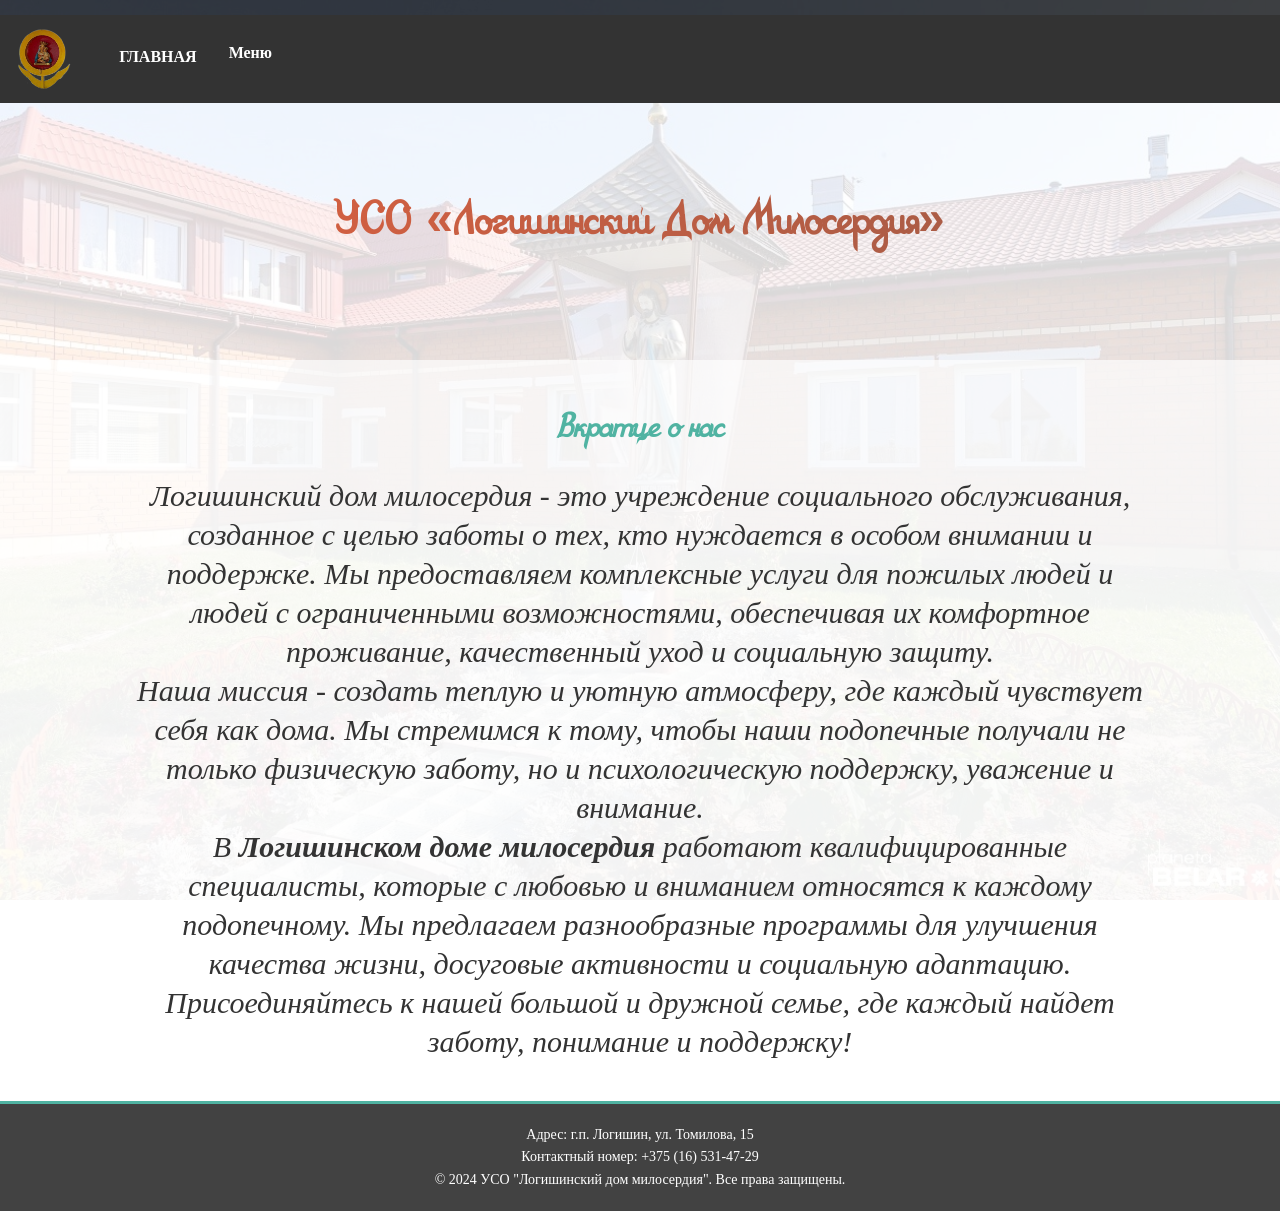
<file: index.html>
<!DOCTYPE html>
<html lang="ru">
<head>
    <meta charset="UTF-8">
    <meta name="viewport" content="width=device-width, initial-scale=1.0">
    <title>УСО "Логишинский дом милосердия"</title>
    <link rel="stylesheet" href="styles.css">
    <link rel="icon" type="image/x-icon" href="3.png">
</head>
<body>
    <header>
        <!-- <div class="container">
            <a href="index.html"><img src="3.png" alt="logo"></a>
            <h1 style="font-size: 30px;">УСО «Логишинский дом милосердия»</h1>
            <nav>
                <ul>
                    <li><a href="about.html">О нас</a></li>
                    <li><a href="services.html">Услуги</a></li>
                    <li><a href="contacts.html">Контакты</a></li>
                    <li><a href="staff.html">Персонал</a></li>
                    
                </ul>
            </nav>
        </div> -->
        <div class="navbar">
            <a  class="imgnavbar"href="index.html"><img src="3.png" alt="logo"></a>
            <a href="index.html">Главная</a>
            <div class="dropdown">
                <button class="dropbtn">Меню
                    <i class="fa fa-caret-down"></i>
                </button>
                <div class="dropdown-content">
                    <a href="about.html">О нас</a>
                    <a href="services.html">Услуги</a>
                    <a href="contacts.html">Контакты</a>
                    <a href="staff.html">Персонал</a>
                    <a href="history.html">История</a>
                </div>
            </div>
        </div>
    </header>
    <main>
        <section class="hero">
            <div class="welcome">
                <h2>УСО «Логишинский Дом Милосердия»</h2>
            </div>
        </section>

        <section class="services">
            <div class="container">
                <h2 style="font-size: 35px; font-family: 'Rosarium', serif"><i>Вкратце о нас</i></h2>
                <span class="indexDescript">
                    Логишинский дом милосердия - это учреждение социального обслуживания, созданное с целью заботы о тех, кто нуждается в особом внимании и поддержке.
                    Мы предоставляем комплексные услуги для пожилых людей и людей с ограниченными возможностями, обеспечивая их комфортное проживание, качественный уход
                    и социальную защиту. <br>
                    Наша миссия - создать теплую и уютную атмосферу, где каждый чувствует себя как дома. Мы стремимся к тому, чтобы наши подопечные получали не только
                    физическую заботу, но и психологическую поддержку, уважение и внимание. <br>
                    В <b>Логишинском доме милосердия</b> работают квалифицированные специалисты, которые с любовью и вниманием относятся к каждому подопечному. Мы 
                    предлагаем разнообразные программы для улучшения качества жизни, досуговые активности и социальную адаптацию. <br>
                    Присоединяйтесь к нашей большой и дружной семье, где каждый найдет заботу, понимание и поддержку!
                </span>
            </div>
        </section>
        
    </main>
    <footer>
        <div class="container">
            <p>Адрес: г.п. Логишин, ул. Томилова, 15</p>
            <p>Контактный номер: +375 (16) 531-47-29</p>
            <p>&copy; 2024 УСО "Логишинский дом милосердия". Все права защищены.</p>
        </div>
    </footer>
</body>
</html>
</file>
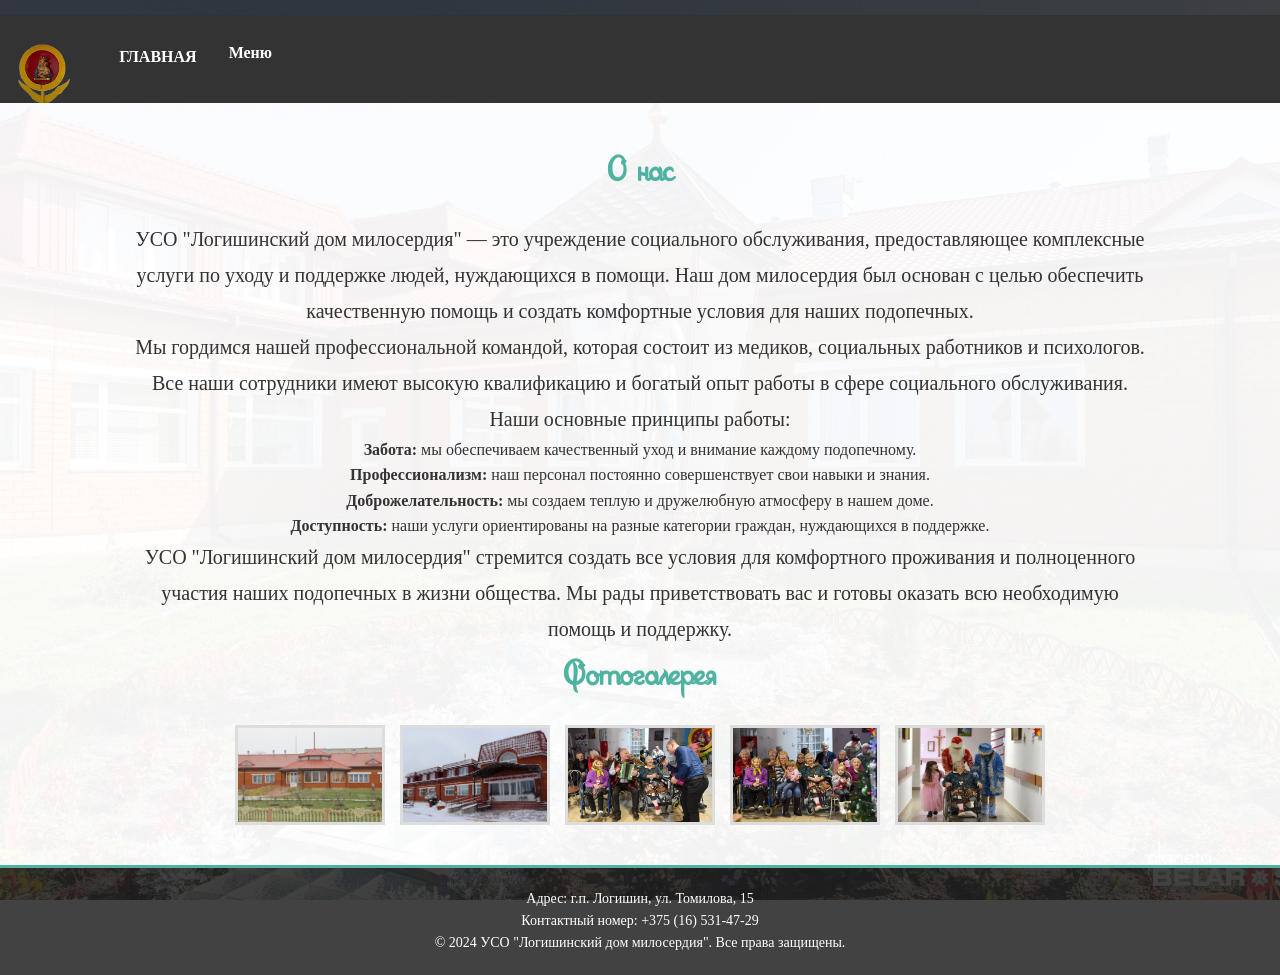
<file: about.html>
<!DOCTYPE html>
<html lang="ru">
<head>
    <meta charset="UTF-8">
    <meta name="viewport" content="width=device-width, initial-scale=1.0">
    <title>УСО "Логишинский дом милосердия"</title>
    <link rel="stylesheet" href="styles.css">
    <link rel="icon" type="image/x-icon" href="3.png">
</head>
<body>
    <header>
        <!-- <div class="container">
            <a href="index.html"><img src="3.png" alt="logo"></a>
            <h1 style="font-size: 30px;">УСО «Логишинский дом милосердия»</h1>
            <nav>
                <ul>
                    <li><a href="index.html">Главная</a></li>
                    <li><a href="services.html">Услуги</a></li>
                    <li><a href="contacts.html">Контакты</a></li>
                    <li><a href="staff.html">Персонал</a></li>
                </ul>
            </nav>
        </div> -->
        <div class="navbar">
            <a href="index.html"><img src="3.png" alt="logo"></a>
            <a href="index.html">Главная</a>
            <div class="dropdown">
                <button class="dropbtn">Меню
                    <i class="fa fa-caret-down"></i>
                </button>
                <div class="dropdown-content">
                    <a href="about.html">О нас</a>
                    <a href="services.html">Услуги</a>
                    <a href="contacts.html">Контакты</a>
                    <a href="staff.html">Персонал</a>
                    <a href="history.html">История</a>
                </div>
            </div>
        </div>
    </header>
    <main>
        <section class="about">
            <div class="container">
            <h2 style="font-family: 'Rosarium', serif">О нас</h2>
                <p>УСО "Логишинский дом милосердия" — это учреждение социального обслуживания, предоставляющее комплексные услуги по уходу и поддержке людей, нуждающихся в помощи. Наш дом милосердия был основан с целью обеспечить качественную помощь и создать комфортные условия для наших подопечных.</p>
                <p>Мы гордимся нашей профессиональной командой, которая состоит из медиков, социальных работников и психологов. Все наши сотрудники имеют высокую квалификацию и богатый опыт работы в сфере социального обслуживания.</p>
                <p>Наши основные принципы работы:</p>
                <ul>
                    <li><strong>Забота:</strong> мы обеспечиваем качественный уход и внимание каждому подопечному.</li>
                    <li><strong>Профессионализм:</strong> наш персонал постоянно совершенствует свои навыки и знания.</li>
                    <li><strong>Доброжелательность:</strong> мы создаем теплую и дружелюбную атмосферу в нашем доме.</li>
                    <li><strong>Доступность:</strong> наши услуги ориентированы на разные категории граждан, нуждающихся в поддержке.</li>
                </ul>
                <p>УСО "Логишинский дом милосердия" стремится создать все условия для комфортного проживания и полноценного участия наших подопечных в жизни общества. Мы рады приветствовать вас и готовы оказать всю необходимую помощь и поддержку.</p>
                
                <h2 style="font-family: 'Rosarium', serif">Фотогалерея</h2>

                <div class="gallery-grid">
                    <img src="4.jpg" alt="Image 4" class="thumbnail" data-full="4.jpg">
                    <img src="5.jpg" alt="Image 5" class="thumbnail" data-full="5.jpg">
                    <img src="6.jpg" alt="Image 6" class="thumbnail" data-full="6.jpg">
                    <img src="7.jpg" alt="Image 7" class="thumbnail" data-full="7.jpg">
                    <img src="8.jpg" alt="Image 8" class="thumbnail" data-full="8.jpg">
                </div>

                <div class="modal" id="modal">
                    <span class="close">&times;</span>

                    <span class="prev">&#10094;</span>
                    <img class="modal-content" id="modal-img">
                    <span class="next">&#10095;</span>
                </div>
            </div>
        </section>
    </main>

    <footer>
        <div class="container">
            <p>Адрес: г.п. Логишин, ул. Томилова, 15</p>
            <p>Контактный номер: +375 (16) 531-47-29</p>
            <p>&copy; 2024 УСО "Логишинский дом милосердия". Все права защищены.</p>
        </div>
    </footer>

    <!-- <script>
        document.addEventListener("DOMContentLoaded", function() {
        const modal = document.getElementById("modal");
        const modalImg = document.getElementById("modal-img");
        const thumbnails = document.querySelectorAll(".thumbnail");
        const closeModal = document.querySelector(".close");

        thumbnails.forEach(thumbnail => {
            thumbnail.addEventListener("click", function() {
                modal.style.display = "block";
                modalImg.src = this.getAttribute("data-full");
            });
        });

        closeModal.addEventListener("click", function() {
            modal.style.display = "none";
        });

        window.addEventListener("click", function(event) {
            if (event.target === modal) {
                modal.style.display = "none";
            }
        });
        });
    </script> -->
    <script src="gallery.js"></script>


</body>
</html>
</file>
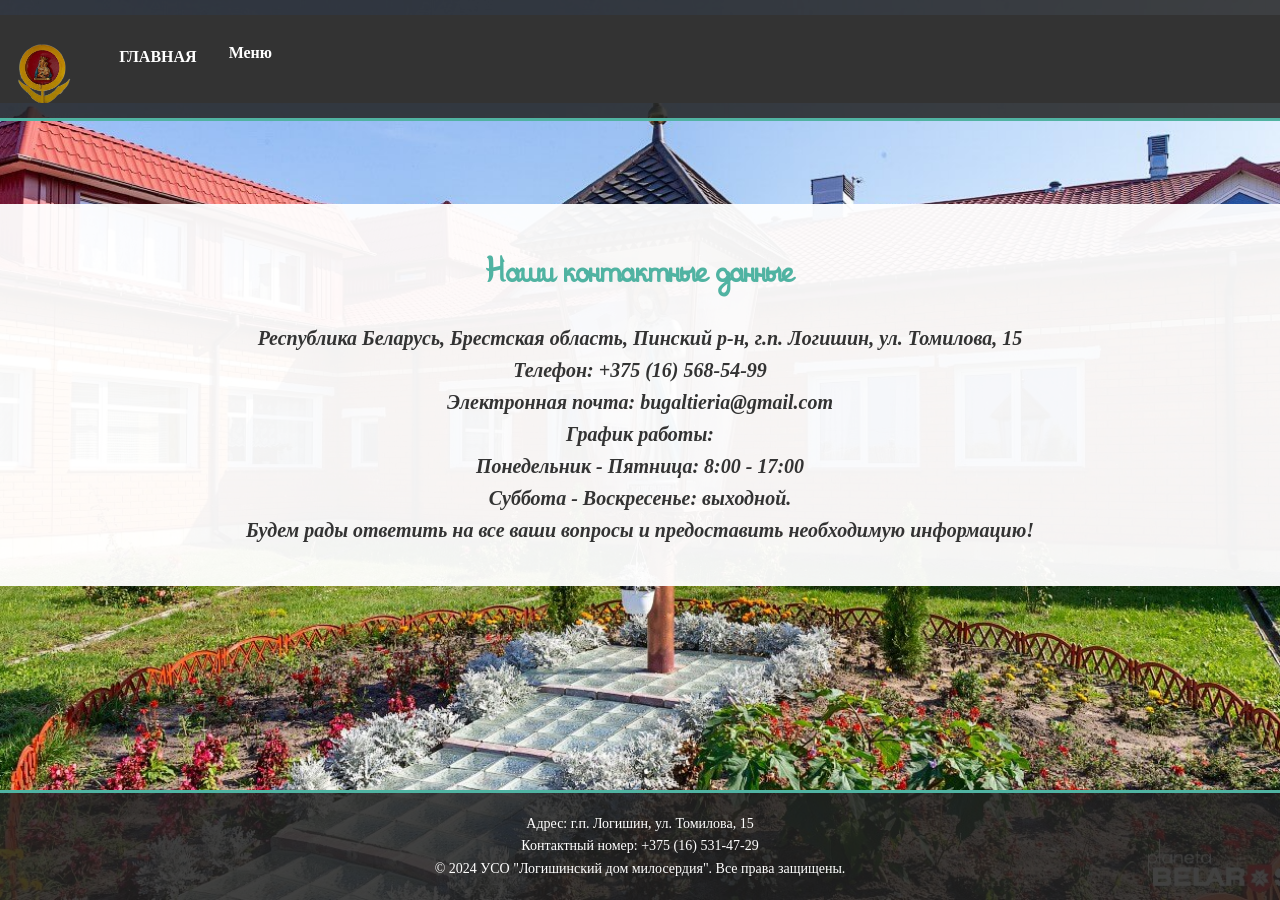
<file: contacts.html>
<!DOCTYPE html>
<html lang="ru">
<head>
    <meta charset="UTF-8">
    <meta name="viewport" content="width=device-width, initial-scale=1.0">
    <title>УСО "Логишинский дом милосердия"</title>
    <link rel="stylesheet" href="styles.css">
    <link rel="icon" type="image/x-icon" href="3.png">
</head>
<body>
    <header>
        <!-- <div class="container">
            <a href="index.html"><img src="3.png" alt="logo"></a>
            <h1 style="font-size: 30px;">УСО «Логишинский дом милосердия»</h1>
            <nav>
                <ul>
                    <li><a href="index.html">Главная</a></li>
                    <li><a href="about.html">О нас</a></li>
                    <li><a href="services.html">Услуги</a></li>
                    <li><a href="staff.html">Персонал</a></li>
                </ul>
            </nav>
        </div> -->
        <div class="navbar">
            <a href="index.html"><img src="3.png" alt="logo"></a>
            <a href="index.html">Главная</a>
            <div class="dropdown">
                <button class="dropbtn">Меню
                    <i class="fa fa-caret-down"></i>
                </button>
                <div class="dropdown-content">
                    <a href="about.html">О нас</a>
                    <a href="services.html">Услуги</a>
                    <a href="contacts.html">Контакты</a>
                    <a href="staff.html">Персонал</a>
                    <a href="history.html">История</a>
                </div>
            </div>
        </div>
    </header>
    <main>

        <section class="contacts">
            <div class="container">
                <h2 class="h2Contact" style="font-family: 'Rosarium', serif">Наши контактные данные</h2>
                <span class="infoContact">
                    Республика Беларусь, Брестская область, Пинский р-н, г.п. Логишин, ул. Томилова, 15 <br>
                    Телефон: +375 (16) 568-54-99 <br>
                    Электронная почта: bugaltieria@gmail.com <br>
                    График работы: <br>
                    Понедельник - Пятница: 8:00 - 17:00 <br>
                    Суббота - Воскресенье: выходной. <br>
                    Будем рады ответить на все ваши вопросы и предоставить необходимую информацию!
                </span>
            </div>
        </section>
        
    </main>
    <footer>
        <div class="container">
            <p>Адрес: г.п. Логишин, ул. Томилова, 15</p>
            <p>Контактный номер: +375 (16) 531-47-29</p>
            <p>&copy; 2024 УСО "Логишинский дом милосердия". Все права защищены.</p>
        </div>
    </footer>
</body>
</html>
</file>
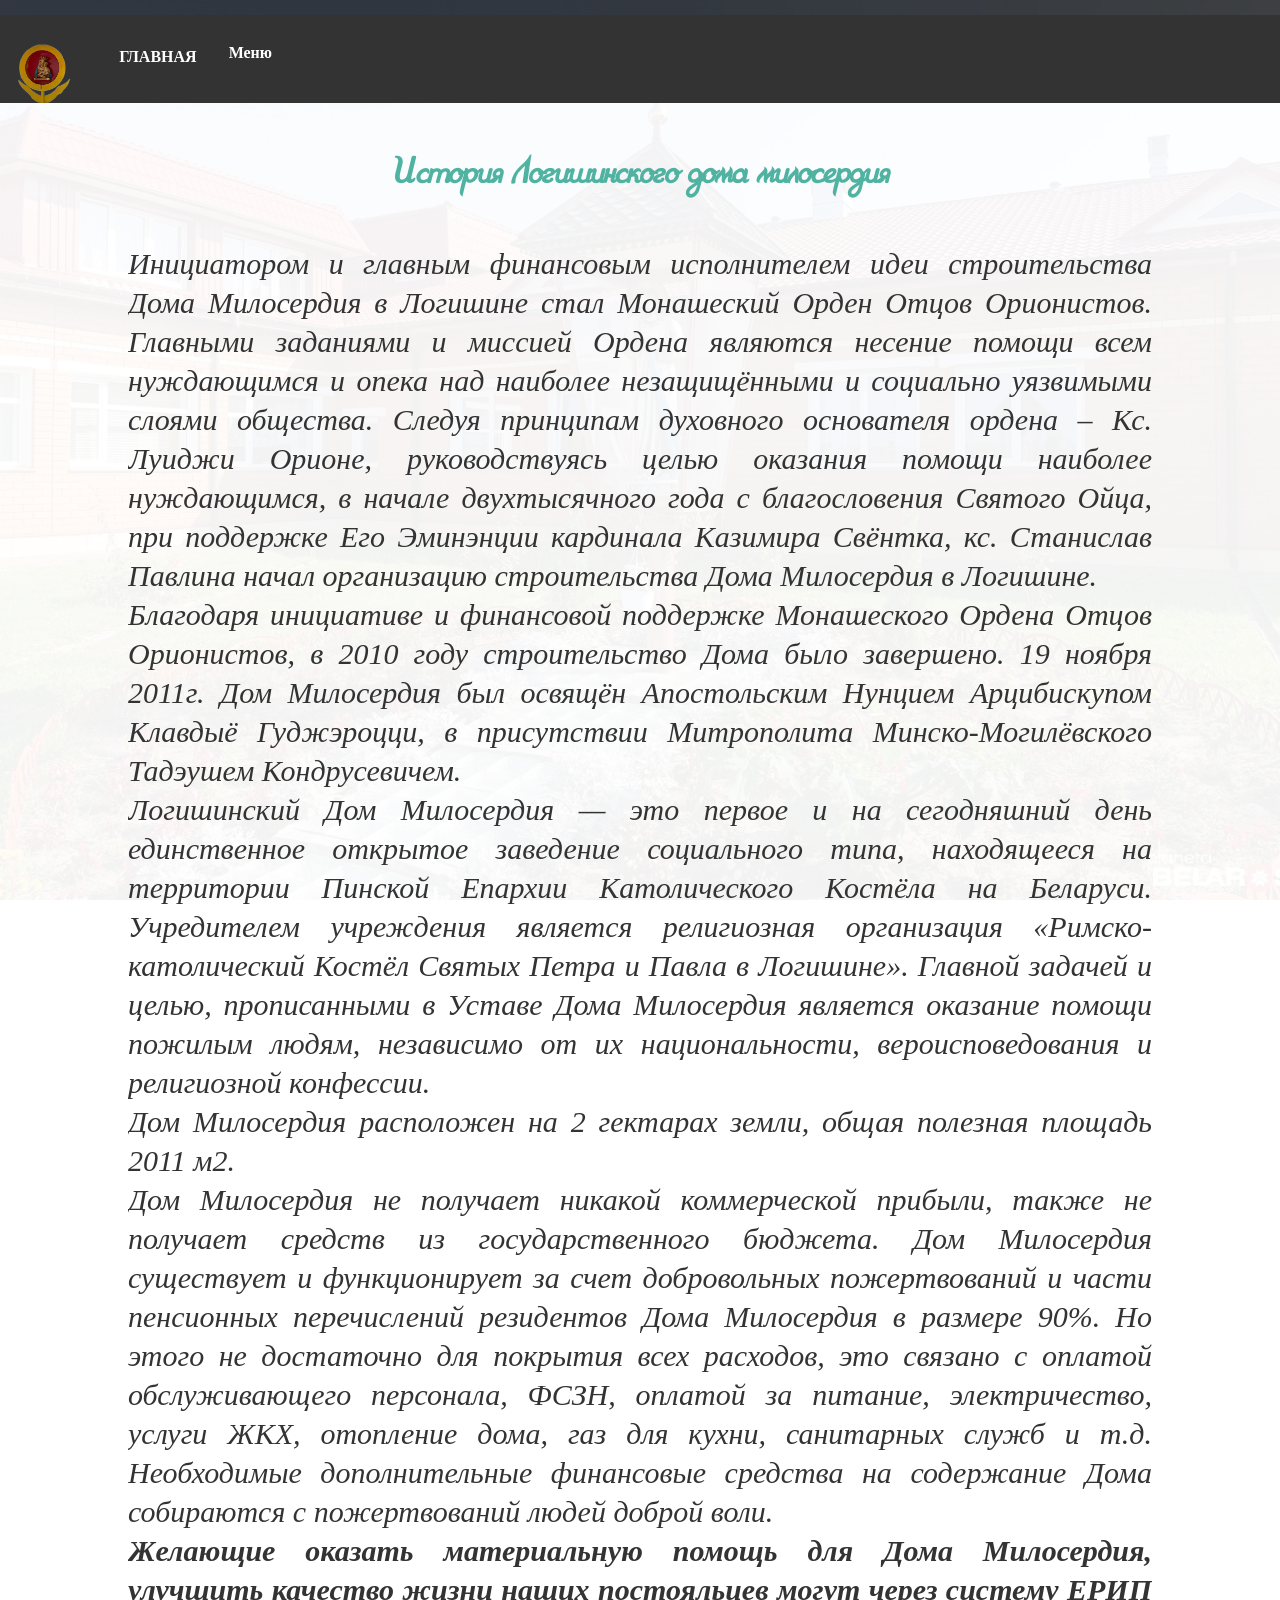
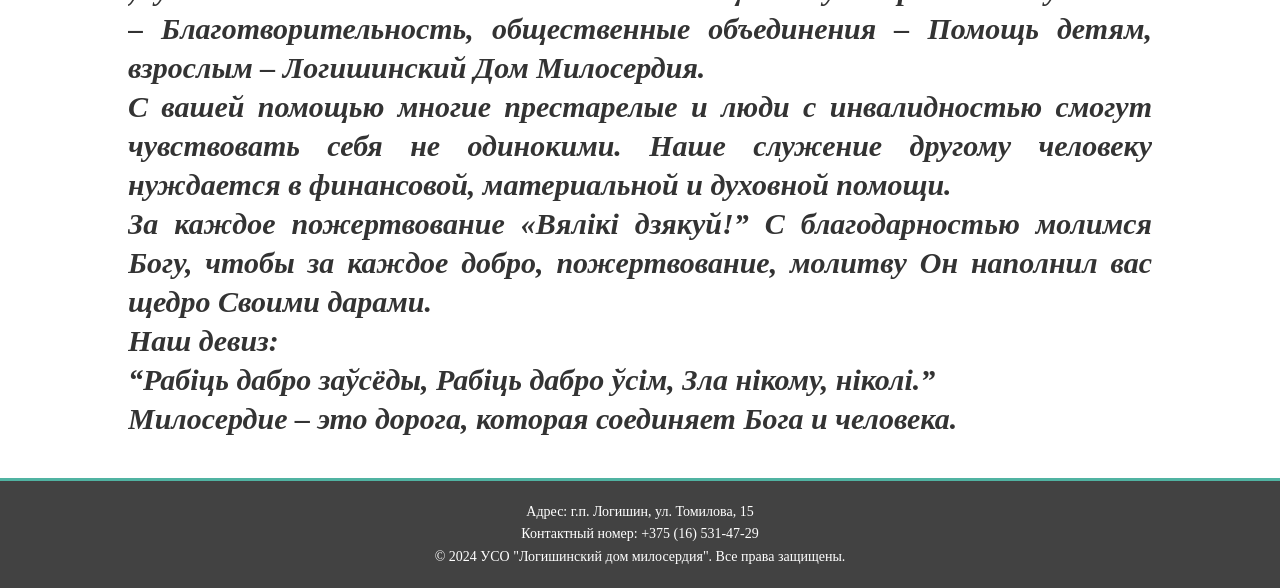
<file: history.html>
<!DOCTYPE html>
<html lang="ru">
<head>
    <meta charset="UTF-8">
    <meta name="viewport" content="width=device-width, initial-scale=1.0">
    <title>История Логишинского дома милосердия</title>
    <link rel="stylesheet" href="styles.css">
    <link rel="icon" type="image/x-icon" href="3.png">
</head>
<body>

<header>
    <!-- <div class="container">
        <a href="index.html"><img src="3.png" alt="logo"></a>
        <h1 style="font-size: 30px;">УСО «Логишинский дом милосердия»</h1>
        <nav>
            <ul>
                <li><a href="index.html">Главная</a></li>
                <li><a href="about.html">О нас</a></li>
                <li><a href="services.html">Услуги</a></li>
                <li><a href="contacts.html">Контакты</a></li>
                <li><a href="staff.html">Персонал</a></li>
            </ul>
        </nav>
    </div> -->
    <div class="navbar">
            <a href="index.html"><img src="3.png" alt="logo"></a>
            <a href="index.html">Главная</a>
            <div class="dropdown">
                <button class="dropbtn">Меню
                    <i class="fa fa-caret-down"></i>
                </button>
                <div class="dropdown-content">
                    <a href="about.html">О нас</a>
                    <a href="services.html">Услуги</a>
                    <a href="contacts.html">Контакты</a>
                    <a href="staff.html">Персонал</a>
                    <a href="history.html">История</a>
                </div>
            </div>
        </div>
</header>

<main>

    <section class="services">
        <div class="container">

            <h2 style="font-size: 38px; font-family: 'Rosarium', serif; text-align:center;">
                <i>История Логишинского дома милосердия</i>
            </h2>

            <div class="indexDescript" style="margin-top:40px; line-height:1.3; text-align:justify;">

                <p>
                    Инициатором и главным финансовым исполнителем идеи строительства Дома Милосердия в Логишине стал Монашеский Орден Отцов Орионистов. 
                    Главными заданиями и миссией Ордена являются несение помощи всем нуждающимся и опека над наиболее незащищёнными и социально 
                    уязвимыми слоями общества. Следуя принципам духовного основателя ордена – Кс. Луиджи Орионе, руководствуясь целью оказания помощи 
                    наиболее нуждающимся, в начале двухтысячного года с благословения Святого Ойца, при поддержке Его Эминэнции кардинала Казимира 
                    Свёнтка,  кс. Станислав Павлина начал организацию строительства Дома Милосердия в Логишине.
                </p>
                
                <p>
                    Благодаря инициативе и финансовой поддержке Монашеского Ордена Отцов Орионистов, в 2010 году строительство Дома было  завершено. 
                    19 ноября 2011г. Дом Милосердия был освящён Апостольским Нунцием Арцибискупом Клавдыё Гуджэроцци, в присутствии Митрополита 
                    Минско-Могилёвского Тадэушем Кондрусевичем.
                </p>

                <p>
                    Логишинский Дом Милосердия — это первое и на сегодняшний день единственное открытое заведение социального типа, находящееся на 
                    территории Пинской Епархии Католического Костёла на Беларуси. Учредителем учреждения является религиозная организация 
                    «Римско-католический Костёл Святых Петра и Павла в Логишине». Главной задачей и целью, прописанными в Уставе Дома Милосердия 
                    является оказание  помощи пожилым людям, независимо от их национальности, вероисповедования и религиозной конфессии.
                </p>
                
                <p>
                    Дом Милосердия расположен на 2 гектарах земли, общая полезная площадь  2011 м2.
                </p>
                
                <p>                          
                    Дом Милосердия не получает никакой коммерческой прибыли, также не получает средств из государственного бюджета. Дом Милосердия 
                    существует и функционирует за счет добровольных пожертвований и части пенсионных перечислений резидентов Дома Милосердия в размере 
                    90%.  Но этого не достаточно для покрытия всех расходов, это связано с оплатой обслуживающего персонала, ФСЗН, оплатой за питание, 
                    электричество, услуги ЖКХ, отопление дома, газ для кухни, санитарных служб и т.д. Необходимые дополнительные финансовые средства на 
                    содержание Дома собираются с пожертвований людей доброй воли.
                </p>
                
                <p><b>
                    Желающие оказать материальную помощь для Дома Милосердия, улучшить качество жизни наших постояльцев могут через систему ЕРИП – 
                    Благотворительность, общественные объединения – Помощь детям, взрослым – Логишинский Дом Милосердия.
                </p>
                <p>
                    С вашей помощью многие престарелые и люди с инвалидностью смогут чувствовать себя не одинокими. Наше служение другому человеку 
                    нуждается в финансовой, материальной и духовной помощи.
                </p>
                
                <p>
                    За каждое пожертвование «Вялікі дзякуй!” С благодарностью молимся Богу, чтобы за каждое добро, пожертвование, молитву Он наполнил 
                    вас щедро Своими дарами.
                </p>
                
                <p>Наш девиз:</p>
                    <p>“Рабіць дабро заўсёды, Рабіць дабро ўсім, Зла нікому, ніколі.”</p>
                    <p>Милосердие – это дорога, которая соединяет Бога и человека.</b></p>
            </div>

        </div>
    </section>

</main>

<footer>
    <div class="container">
        <p>Адрес: г.п. Логишин, ул. Томилова, 15</p>
        <p>Контактный номер: +375 (16) 531-47-29</p>
        <p>&copy; 2024 УСО "Логишинский дом милосердия". Все права защищены.</p>
    </div>
</footer>

</body>
</html>
</file>
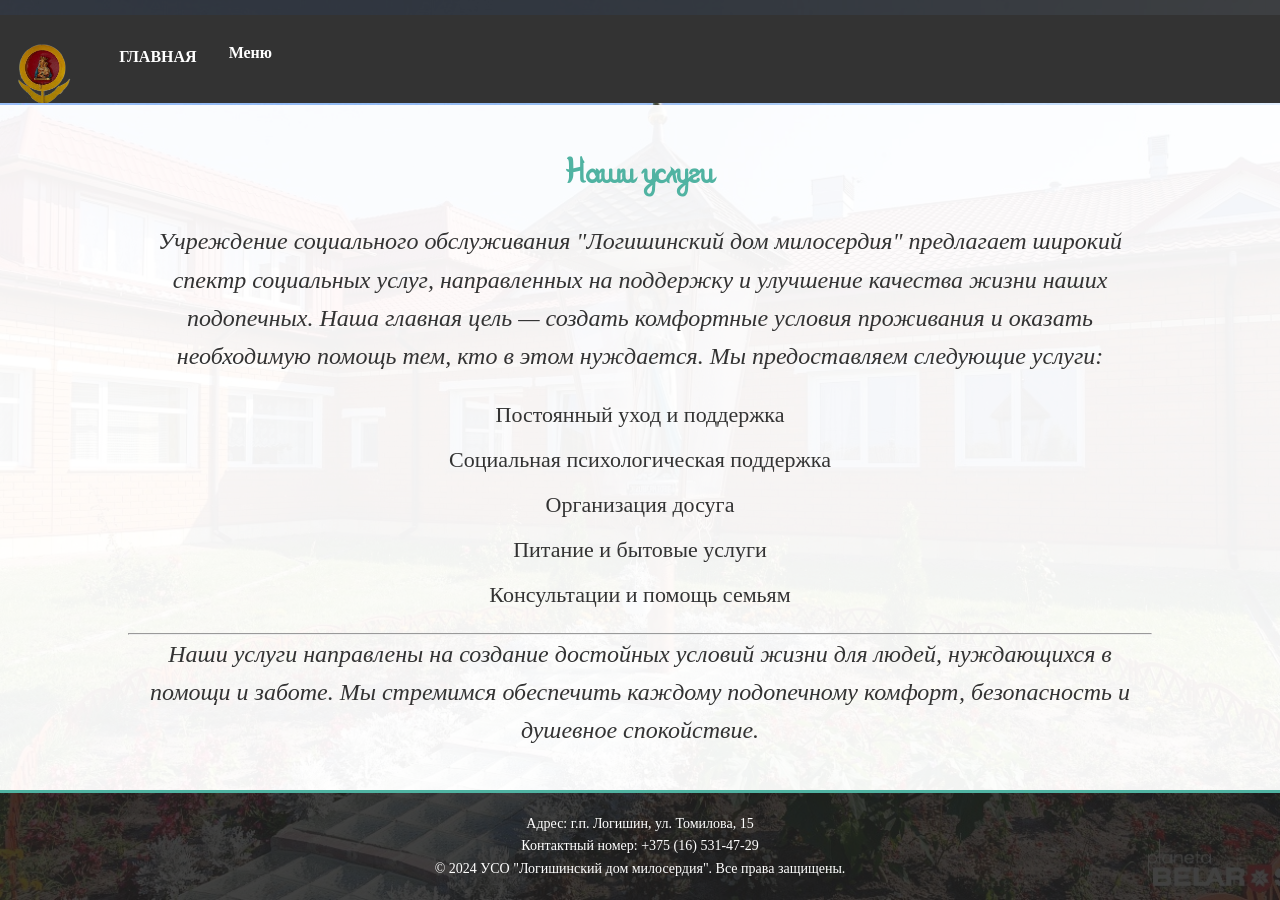
<file: services.html>
<!DOCTYPE html>
<html lang="ru">
<head>
    <meta charset="UTF-8">
    <meta name="viewport" content="width=device-width, initial-scale=1.0">
    <title>УСО "Логишинский дом милосердия"</title>
    <link rel="stylesheet" href="styles.css">
    <link rel="icon" type="image/x-icon" href="3.png">
</head>
<body>
    <header>
        <!-- <div class="container">
            <a href="index.html"><img src="3.png" alt="logo"></a>
            <h1 style="font-size: 30px;">УСО «Логишинский дом милосердия»</h1>
            <nav>
                <ul>
                    <li><a href="index.html">Главная</a></li>
                    <li><a href="about.html">О нас</a></li>
                    <li><a href="contacts.html">Контакты</a></li>
                    <li><a href="staff.html">Персонал</a></li>
                </ul>
            </nav>
        </div> -->
        <div class="navbar">
            <a href="index.html"><img src="3.png" alt="logo"></a>
            <a href="index.html">Главная</a>
            <div class="dropdown">
                <button class="dropbtn">Меню
                    <i class="fa fa-caret-down"></i>
                </button>
                <div class="dropdown-content">
                    <a href="about.html">О нас</a>
                    <a href="services.html">Услуги</a>
                    <a href="contacts.html">Контакты</a>
                    <a href="staff.html">Персонал</a>
                    <a href="history.html">История</a>
                </div>
            </div>
        </div>
    </header>
    
    <main>
        <section class="services">
            <div class="container">
                <h2 style="font-family: 'Rosarium', serif">Наши услуги</h2>
                <span class="description">
                Учреждение социального обслуживания "Логишинский дом милосердия" предлагает широкий спектр социальных услуг, направленных на
                поддержку и улучшение качества жизни наших подопечных. Наша главная цель — создать комфортные условия проживания и оказать
                необходимую помощь тем, кто в этом нуждается. Мы предоставляем следующие услуги:
                </span>
                
                <ul>
                    <li>Постоянный уход и поддержка</li>
                    <li>Социальная психологическая поддержка</li>
                    <li>Организация досуга</li>
                    <li>Питание и бытовые услуги</li>
                    <li>Консультации и помощь семьям</li>
                </ul>
                <hr>
                <span class="description">Наши услуги направлены на создание достойных условий жизни для людей, нуждающихся в помощи и заботе. Мы стремимся обеспечить каждому подопечному
                комфорт, безопасность и душевное спокойствие.</span>
            </div>
        </section>
    </main>

    <footer>
        <div class="container">
            <p>Адрес: г.п. Логишин, ул. Томилова, 15</p>
            <p>Контактный номер: +375 (16) 531-47-29</p>
            <p>&copy; 2024 УСО "Логишинский дом милосердия". Все права защищены.</p>
        </div>
    </footer>

</body>
</html>
</file>
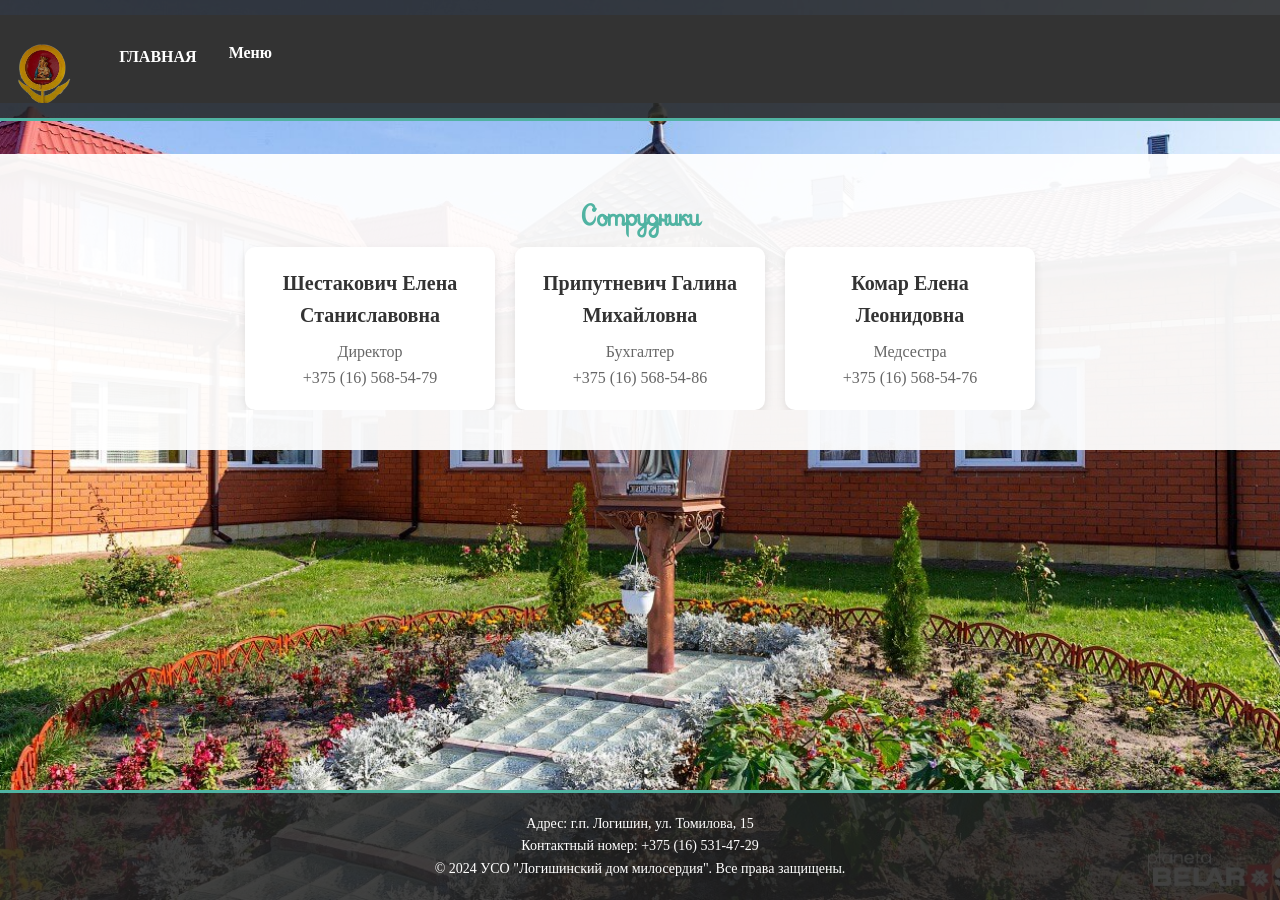
<file: staff.html>
<!DOCTYPE html>
<html lang="ru">
<head>
    <meta charset="UTF-8">
    <meta name="viewport" content="width=device-width, initial-scale=1.0">
    <title>УСО "Логишинский дом милосердия"</title>
    <link rel="stylesheet" href="styles.css">
    <link rel="icon" type="image/x-icon" href="3.png">
</head>
<body>
    <header>
         <!-- <div class="container">
            <a href="index.html"><img src="3.png" alt="logo"></a>
            <h1 style="font-size: 30px;">УСО «Логишинский дом милосердия»</h1>
            <nav>
                <ul>
                    <li><a href="index.html">Главная</a></li>
                    <li><a href="about.html">О нас</a></li>
                    <li><a href="services.html">Услуги</a></li>
                    <li><a href="contacts.html">Контакты</a></li>
                </ul>
            </nav>
        </div> -->
        <div class="navbar">
            <a href="index.html"><img src="3.png" alt="logo"></a>
            <a href="index.html">Главная</a>
            <div class="dropdown">
                <button class="dropbtn">Меню
                    <i class="fa fa-caret-down"></i>
                </button>
                <div class="dropdown-content">
                    <a href="about.html">О нас</a>
                    <a href="services.html">Услуги</a>
                    <a href="contacts.html">Контакты</a>
                    <a href="staff.html">Персонал</a>
                    <a href="history.html">История</a>
                </div>
            </div>
        </div>
    </header>
    
    <main>
    <section class="staff">
        <div class="container">
            <h2 style="text-align: center; font-size: 30px; margin-bottom: 5px; color: #50b3a2; font-family: 'Rosarium', serif">Сотрудники</h2>
            <div class="staff-grid">
                <div class="staff-member">
                     <!-- <img src="staff1.png" alt="ФИО сотрудника 1"/> -->
                    <div class="staff-info">
                        <h3>Шестакович Елена Станиславовна</h3>
                        <p>Директор</p>
                        <p>+375 (16) 568-54-79</p>
                    </div>
                </div>
                <div class="staff-member">
                    <!-- <img src="staff2.jpg" alt="ФИО сотрудника 2"/> -->
                    <div class="staff-info">
                        <h3>Припутневич Галина Михайловна</h3>
                        <p>Бухгалтер</p>
                        <p>+375 (16) 568-54-86</p>
                    </div>
                </div>
                <div class="staff-member">
                    <!-- <img src="staff3.jpg" alt="ФИО сотрудника 3"/> -->
                    <div class="staff-info">
                        <h3>Комар Елена Леонидовна</h3>
                        <p>Медсестра</p>
                        <p>+375 (16) 568-54-76</p>
                    </div>
                </div>
                
                </div>
                    <!-- Добавьте больше сотрудников по необходимости -->
                </div>
            </div>
        </section>

    </main>

    <footer>
        <div class="container">
            <p>Адрес: г.п. Логишин, ул. Томилова, 15</p>
            <p>Контактный номер: +375 (16) 531-47-29</p>
            <p>&copy; 2024 УСО "Логишинский дом милосердия". Все права защищены.</p>
        </div>
    </footer>

</body>
</html>
</file>
<file: styles.css>
/* Основные стили */
* {
    margin: 0;
    padding: 0;
    box-sizing: border-box;
}

@font-face {
    font-family: "Rosarium";
    src: url('Rosarium.ttf'); /* Путь к шрифту */
    font-weight: normal;
    font-style: normal;
}

html,body {
    height: 100%;
    margin: 0;
}

body {
    font-family: 'Verdena', serif; /* Используем современный шрифт */
    line-height: 1.6;
    background: url('2.jpg') no-repeat center center fixed;
    background-size: cover;
    color: #333;
    display: flex;
    flex-direction: column;
    min-height: 100vh;
}

main {
    flex: 1;
    padding-top: 33px;
}

.container, .welcome {
    width: 80%;
    margin: 0 auto;
    overflow: hidden;
}

.welcome {
    font-family: 'Rosarium', sans-serif;
    transition: transform 0.8s ease-in-out;
    animation: scale-animation 0.8s ease-in-out, gradient-animation 1.6s ease-in-out;
    background: linear-gradient(to right, #dd6040, #61564d);
    background-size: 200% auto;
    -webkit-background-clip: text;
    -webkit-text-fill-color: transparent;
    animation: scale-animation 0.8s ease-in-out, gradient-animation 2s ease-in-out;
}

/* Анимация увеличения и уменьшения */
@keyframes scale-animation {
    0% {
        transform: scale(1);
    }
    50% {
        transform: scale(1.2);
    }
    100% {
        transform: scale(1);
    }
}

/* Анимация градиентного переливания */
@keyframes gradient-animation {
    0% {
        background-position: 0% 50%;
    }
    50% {
        background-position: 100% 50%;
    }
    100% {
        background-position: 0% 50%;
        -webkit-text-fill-color: initial; /* Возврат к исходному цвету */
    }
}

@keyframes scale-animation-hover {
    0% {
        transform: scale(1);
    }
    50% {
        transform: scale(1.2);
    }
    100% {
        transform: scale(1);
    }
}

/* Хедер */
header {
    background: rgba(34, 34, 34, 0.85); /* Темный полупрозрачный фон */
    color: #fff;
    padding: 15px 0;
    min-height: 70px;
    border-bottom: #50b3a2 3px solid; /* Обновленный цвет */
    transition: transform 0.4s ease-in-out 1s;
}

header:hover {
    background: rgba(34, 34, 34, 0.95); /* Тяжелее прозрачный фон */
}

header img {
    height: 60px;
    float: left;
    margin-right: 15px;
}

header a {
    color: #fff;
    text-decoration: none;
    text-transform: uppercase;
    font-size: 16px;
    font-weight: bold;
}

header ul {
    padding: 0;
    list-style: none;
}

header li {
    display: inline;
    padding: 0 20px;
}

header h1 {
    float: left;
    font-size: 24px;
    font-weight: 700;
}

header nav {
    float: right;
    margin-top: 15px;
}

/* Главный блок */
.hero {
    background: rgba(255, 255, 255, 0.85); /* Светлый полупрозрачный фон */
    color: #333;
    padding: 80px 0;
    text-align: center;
}

.hero h2 {
    margin-bottom: 20px;
    font-size: 48px; /* Увеличен размер текста */
    font-weight: 700;
}

.hero p {
    font-size: 22px; /* Небольшое увеличение шрифта */
}

/* Секционные блоки */
.about, .services, .contacts {
    background: rgba(255, 255, 255, 0.95); /* Увеличена прозрачность */
    padding: 40px 0; /* Увеличен отступ */
    text-align: center;
}

.about h2, .services h2, .contacts h2 {
    font-size: 36px;
    margin-bottom: 20px;
    font-weight: bold;
    color: #50b3a2; /* Цвет акцента */
}

.about p {
    font-size: 20px;
    line-height: 1.8;
}

/* Услуги */
.services ul {
    font-size: 22px;
    font-style: normal; /* Убрана курсивность */
    list-style-type: none;
    margin-bottom: 20px;
    margin-top: 21px;
    padding: 0;
}

.services ul li {
    margin-bottom: 10px;
}

.description {
    margin-top: 20px;
    font-size: 24px;
    font-style: italic;
}

/* Контакты */
.h2Contact {
    font-size: 30px;
}

.infoContact {
    font-size: 20px;
    font-style: italic;
    font-weight: bold;
}

.contacts {
    margin-top: 50px;
}

.indexDescript {
    font-size: 30px;
    font-style: italic;
    margin-top: 20px;
    line-height: 1.3; /* уменьшает расстояние между строками */
}

/* Галерея */
.gallery-grid {
    display: flex;
    flex-wrap: wrap;
    gap: 15px;
    justify-content: center;
}

.gallery-grid img {
    width: 150px;
    height: 100px;
    object-fit: cover;
    cursor: pointer;
    border: 3px solid #ddd;
    transition: transform 0.3s, border 0.3s;
}

.gallery-grid img:hover {
    transform: scale(1.08);
    border-color: #50b3a2;
}

.modal {
    display: none;
    position: fixed;
    z-index: 1000;
    padding-top: 60px;
    left: 0;
    top: 0;
    width: 100%;
    height: 100%;
    overflow: auto;
    background-color: rgba(0, 0, 0, 0.8);
}

.modal-content {
    margin: auto;
    display: block;
    width: 80%;
    max-width: 700px;
}

.close {
    position: absolute;
    top: 15px;
    right: 35px;
    color: #fff;
    font-size: 40px;
    font-weight: bold;
    transition: 0.3s;
    cursor: pointer;
}

.close:hover,
.close:focus {
    color: #bbb;
    text-decoration: none;
    cursor: pointer;
}

/* Сотрудники */
.staff {
    padding: 40px 0;
    background: rgba(255, 255, 255, 0.95);
}

.staff-grid {
    display: flex;
    flex-wrap: wrap;
    gap: 20px;
    justify-content: center;
}

.staff-member {
    background: #fff;
    border-radius: 10px;
    box-shadow: 0 4px 10px rgba(0, 0, 0, 0.1);
    text-align: center;
    padding: 20px;
    max-width: 250px;
    transition: transform 0.3s, box-shadow 0.3s;
}

.staff-member img {
    width: 100%;
    border-radius: 10px;
    margin-bottom: 15px;
    object-fit: cover;
}

.staff-info h3 {
    font-size: 20px;
    margin-bottom: 8px;
    font-weight: bold;
}

.staff-info p {
    font-size: 16px;
    color: #666;
}

.staff-member:hover {
    transform: scale(1.05);
    box-shadow: 0 0 15px rgba(0, 0, 0, 0.2);
}

/* Подвал */
footer {
    background: rgba(34, 34, 34, 0.85); /* Темный фон */
    color: #fff;
    text-align: center;
    padding: 20px 0;
    position: relative;
    left: 0;
    bottom: 0;
    right: 0;
    border-top: #50b3a2 3px solid;
    font-size: 14px;
    transition: transform 0.4s ease-in-out 1s;
}

footer:hover {
    background: rgba(34, 34, 34, 0.95); /* Тяжелее прозрачный фон */
}

/* Контейнер навигации */
.navbar {
  overflow: hidden;
  background-color: #333;
  font-family: Cambria, Cochin, Georgia, Times, 'Times New Roman', serif;
}


/* Ссылки в панели навигации */
.navbar a {
  float: left;
  font-size: 16px;
  color: white;
  text-align: center;
  padding: 14px 16px;
  text-decoration: none;
}

.navbar > a:not(.imgnavbar),
.dropdown .dropbtn {
    transform: translateY(15px);
}

/* Выпадающий контейнер */
.dropdown {
  float: left;
  overflow: hidden;
}


.dropdown .dropbtn {
    font-weight: bold;
}
/* Кнопка выпадающего списка */
.dropdown .dropbtn {
  font-size: 16px;
  border: none;
  outline: none;
  color: white;
  padding: 14px 16px;
  background-color: inherit;
  font-family: inherit; /* Важно для вертикального выравнивания на мобильных телефонах */
  margin: 0; /* Важно для вертикального выравнивания на мобильных телефонах */
}

/* Добавить красный цвет фона для ссылок на навигационную панель при наведении курсора */
.navbar a:hover, .dropdown:hover .dropbtn {
  background-color: red;
}

/* Выпадающее содержимое (скрыто по умолчанию) */
.dropdown-content {
  display: none;
  position: absolute;
  background-color: #f9f9f9;
  min-width: 160px;
  box-shadow: 0px 8px 16px 0px rgba(0,0,0,0.2);
  z-index: 1;
}

/* Ссылки внутри выпадающего списка */
.dropdown-content a {
  float: none;
  color: black;
  padding: 12px 16px;
  text-decoration: none;
  display: block;
  text-align: left;
}

/* Добавить серый цвет фона для выпадающих ссылок при наведении курсора */
.dropdown-content a:hover {
  background-color: #f72b18;
}

/* Показать выпадающее меню при наведении курсора */
.dropdown:hover .dropdown-content {
  display: block;
}

/* Галерея на странице О нас */
.prev,
.next {
    position: absolute;
    top: 50%;
    transform: translateY(-50%);
    color: white;
    font-size: 55px;
    font-weight: bold;
    cursor: pointer;
    user-select: none;
    padding: 15px;
    transition: 0.3s;
}

.prev:hover,
.next:hover {
    color: #50b3a2;
}

.prev {
    left: 30px;
}

.next {
    right: 30px;
}
</file>
